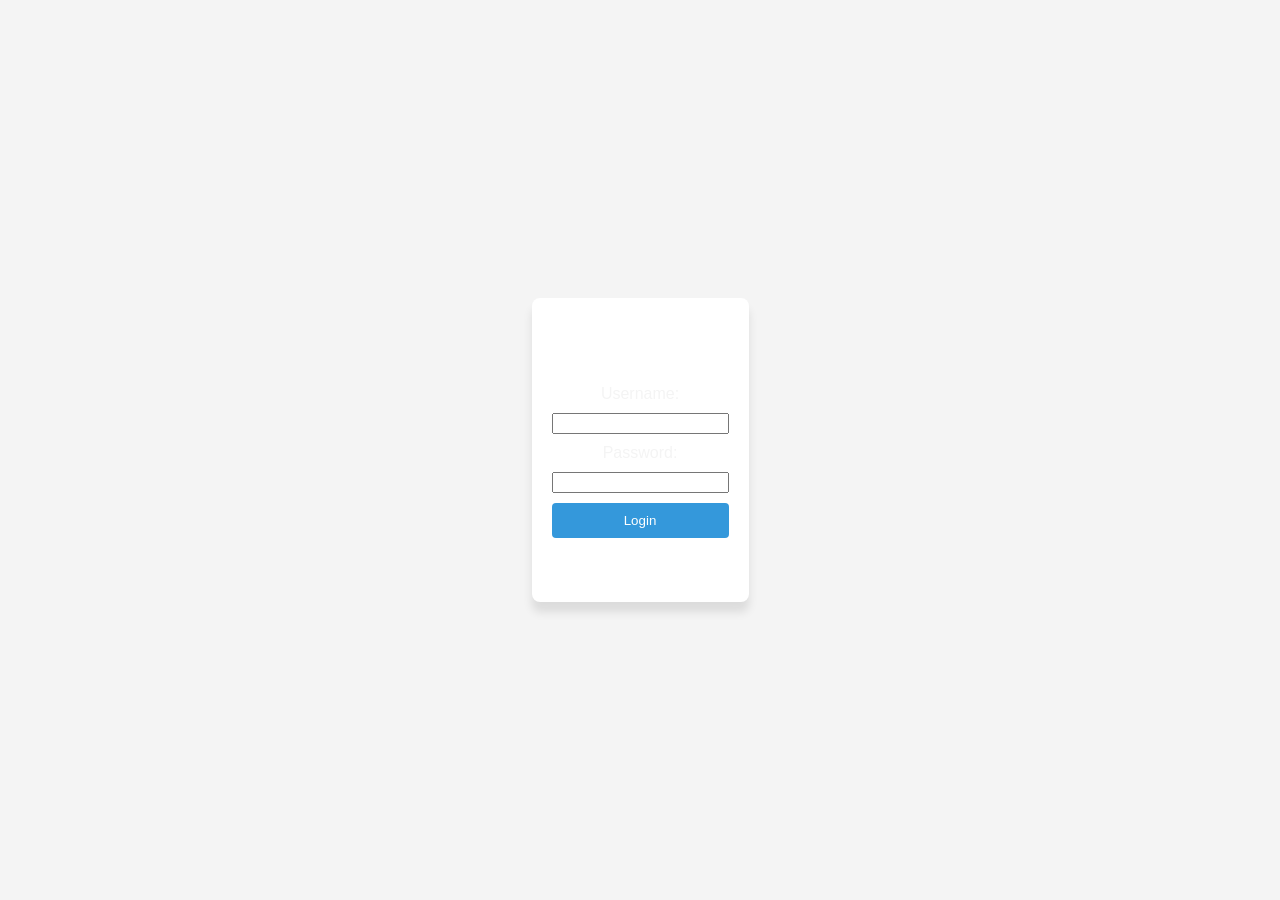
<file: index.html>
<!DOCTYPE html>
<html>
<head>
    <meta http-equiv="refresh" content="0; url=login.html">
    <title>Redirecting...</title>
</head>
<body>
    <p>If you are not redirected automatically, follow this <a href="login.html">link</a>.</p>
</body>
</html>
</file>
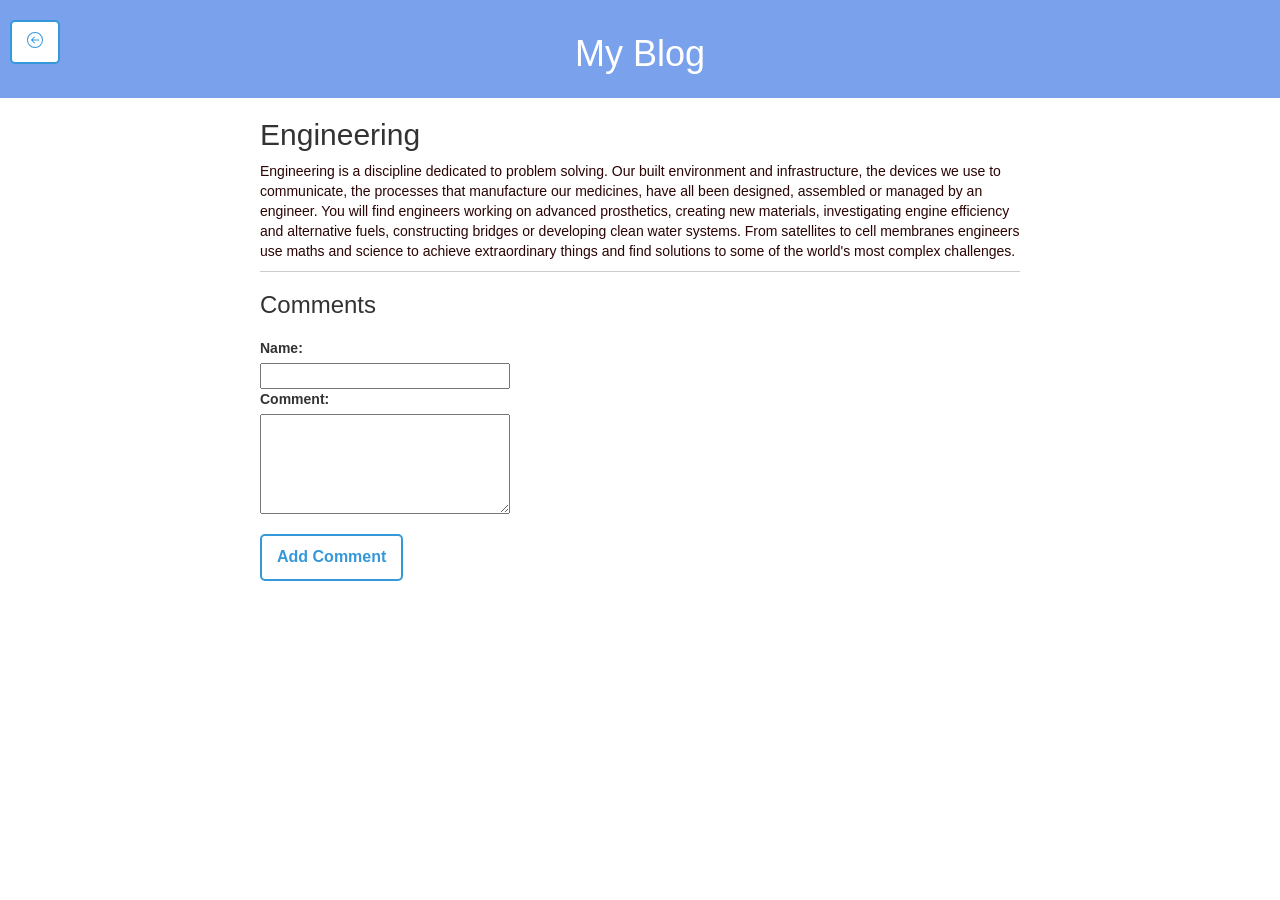
<file: blogspot.html>
<!DOCTYPE html>
<html lang="en">
<head>
    <meta charset="UTF-8">
    <meta name="viewport" content="width=device-width, initial-scale=1.0">
    <link rel="stylesheet" href="styles.css">
    <title>My Blog</title>
    <link rel="icon" href="download.png">
    <link rel="stylesheet" href="https://maxcdn.bootstrapcdn.com/bootstrap/3.4.1/css/bootstrap.min.css">
    <script src="https://ajax.googleapis.com/ajax/libs/jquery/3.7.1/jquery.min.js"></script>
    <script src="https://maxcdn.bootstrapcdn.com/bootstrap/3.4.1/js/bootstrap.min.js"></script>
</head>
<body>
    <header>
        <h1> My Blog 
            <button id="btnhead" class="interactive-btn" type="button" onclick="goback()"><svg xmlns="http://www.w3.org/2000/svg" width="16" height="16" fill="currentColor" class="bi bi-arrow-left-circle" viewBox="0 0 16 16">
                <path fill-rule="evenodd" d="M1 8a7 7 0 1 0 14 0A7 7 0 0 0 1 8m15 0A8 8 0 1 1 0 8a8 8 0 0 1 16 0m-4.5-.5a.5.5 0 0 1 0 1H5.707l2.147 2.146a.5.5 0 0 1-.708.708l-3-3a.5.5 0 0 1 0-.708l3-3a.5.5 0 1 1 .708.708L5.707 7.5z"/>
              </svg></button>

        </h1>
    </header>
    
    <main>
        <article>
            <h2>Engineering</h2>
            <p class="para">Engineering is a discipline dedicated to problem solving. Our built environment and infrastructure, the devices we use to communicate, the processes that manufacture our medicines, have all been designed, assembled or managed by an engineer.

                You will find engineers working on advanced prosthetics, creating new materials, investigating engine efficiency and alternative fuels, constructing bridges or developing clean water systems. From satellites to cell membranes engineers use maths and science to achieve extraordinary things and find solutions to some of the world's most complex challenges.</p>
        </article>

        <section id="comments">
            <h3>Comments</h3>
            <ul id="commentList">
                <!-- Comments will be dynamically added here using JavaScript -->
            </ul>

            <form id="commentForm">
                <label for="commentName">Name:</label>
                <input type="text" id="commentName" required>

                <label for="commentText">Comment:</label>
                <textarea id="commentText" required></textarea>

                <button id="btnad" class="interactive-btn" type="button">Add Comment</button>
            </form>
        </section>
    </main>

    <script src="main.js"></script>
</body>
</html>
</file>
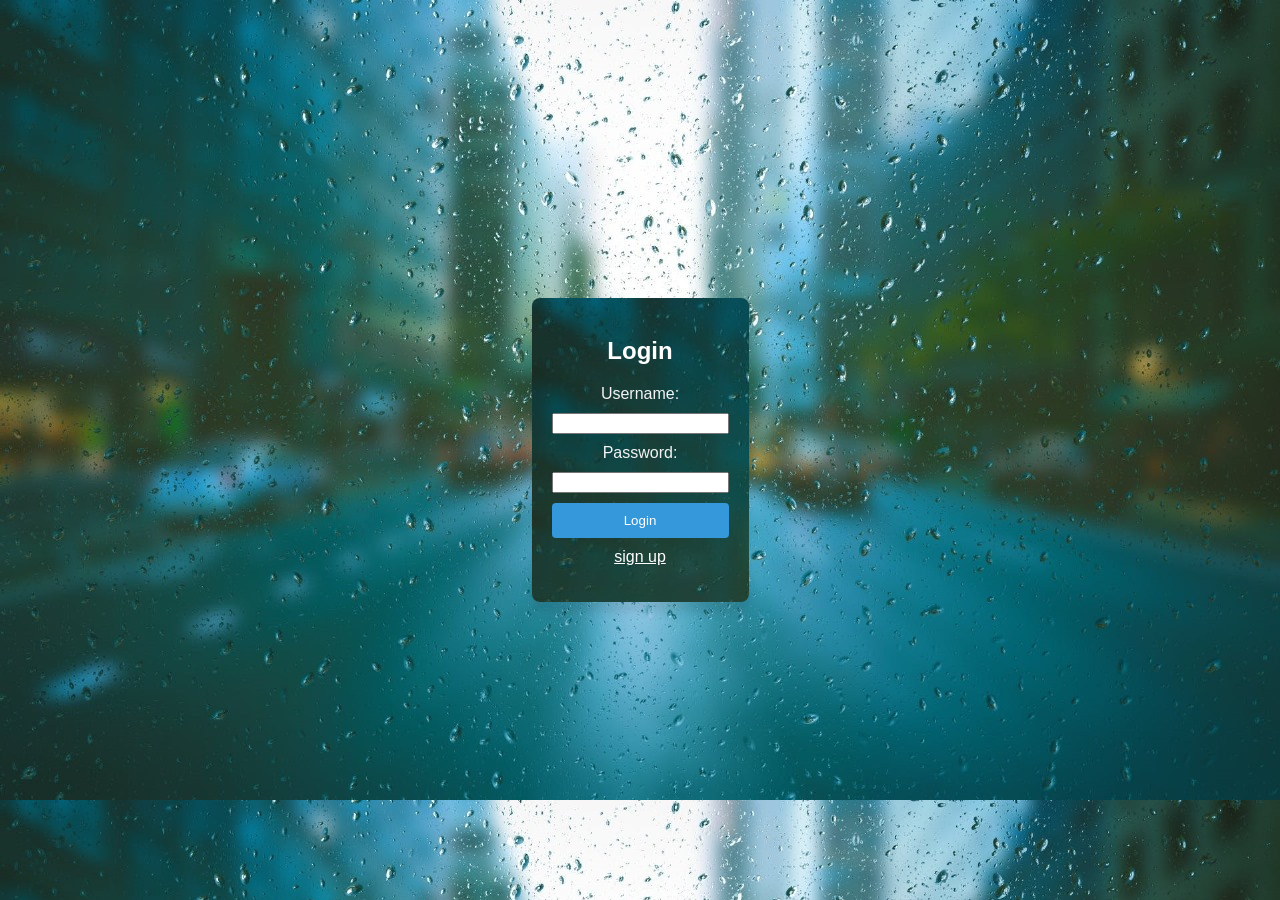
<file: login.html>
<!DOCTYPE html>
<html lang="en">
<head>
    <meta charset="UTF-8">
    <meta name="viewport" content="width=device-width, initial-scale=1.0">
    <link rel="stylesheet" href="styles1.css">
    <title>Login Page</title>
    <link rel="icon" href="https://github.com/Psyrus7/Cross-Site-Scripting-Project/blob/fd6c611985bfc2572f6cc7d2f129f1538fc2c5ca/download.png">
</head>
<body>
    <div class="login-container">
        <h2 id="login">Login</h2>
        <form id="loginForm">
            <label for="username">Username:</label>
            <input type="text" id="username" name="username" required>

            <label for="password">Password:</label>
            <input type="password" id="password" name="password" required>

            <button type="button" onclick="validateLogin()">Login</button>
            <a href="#" id="sign">sign up</a>
        </form>
        <p id="error-message"></p>
    </div>

    <script src="main.js"></script>
</body>
</html>
</file>
<file: styles.css>
body {
    font-family: Arial, sans-serif;
    margin: 0;
    padding: 0;
}

.para{
    color: #2b0404;
}
 
header {
    background-color: #79a1ec;
    color: #fff;
    text-align: center;
    padding: 1em 0;
}

main {
    max-width: 800px;
    margin: 20px auto;
    padding: 0 20px;
}

article {
    border-bottom: 1px solid #ccc;
    margin-bottom: 20px;
}

h2 {
    color: #3498db;
}

#comments {
    margin-top: 20px;
}

#commentList {
    list-style-type: none;
    padding: 0;
}

.comment {
    border-bottom: 1px solid #ccc;
    margin-bottom: 10px;
    padding-bottom: 10px;
}

.comment p {
    margin: 0;
}

form {
    margin-top: 20px;
}

label, textarea, input, button {
    display: block;
    margin-bottom: 10px;
}
/* Interactive Button Styles */
.interactive-btn {
    display: inline-block;
    padding: 10px 15px;
    font-size: 16px;
    font-weight: bold;
    text-align: center;
    text-decoration: none;
    cursor: pointer;
    border: 2px solid #3498db; /* Border color */
    border-radius: 5px; /* Border radius for rounded corners */
    color: #3498db; /* Text color */
    background-color: #ffffff; /* Background color */
    transition: background-color 0.3s, color 0.3s, border-color 0.3s; /* Transition for smooth hover effect */
  }
  
  /* Hover styles */
  .interactive-btn:hover {
    background-color: #3498db;
    color: #ffffff;
  }
  
  /* Active (clicked) styles */
  .interactive-btn:active {
    border-color: #2c3e50;
    background-color: #2c3e50;
    color: #ffffff;
  }
/* Back Button Styles */
.back-btn {
    display: inline-block;
    padding: 10px 15px;
    font-size: 14px;
    font-weight: bold;
    text-align: center;
    text-decoration: none;
    cursor: pointer;
    border: 2px solid #e74c3c; /* Border color */
    border-radius: 5px; /* Border radius for rounded corners */
    color: #e74c3c; /* Text color */
    background-color: #ffffff; /* Background color */
    transition: background-color 0.3s, color 0.3s, border-color 0.3s; /* Transition for smooth hover effect */
  }
  
  /* Hover styles */
  .back-btn:hover {
    background-color: #e74c3c;
    color: #ffffff;
  }
  
  /* Active (clicked) styles */
  .back-btn:active {
    border-color: #c0392b;
    background-color: #c0392b;
    color: #ffffff;
  }
  
#btnhead{
    position: absolute;
    top: 20px;
    left: 10px;
}
#btnad{
    position: relative;
    top: 20px;
}
#commentText{
    height: 100px;
    width: 250px;
}
#commentName{
    width: 250px;
}
</file>
<file: styles1.css>
body {
    font-family: Arial, sans-serif;
    margin: 0;
    padding: 0;
    display: flex;
    justify-content: center;
    align-items: center;
    height: 100vh;
    background-color: #f4f4f4;
    background-image: url(px.jpg);
}

.login-container {
    background-color: #fff;
    padding: 20px;
    border-radius: 8px;
    box-shadow: 0 10px 10px rgba(0, 0, 0, 0.1);
    text-align: center;
    color: #f4f4f4;
    background-image: url(px.jpg);
}
#sign{
    color: #fff;
}
h2 {
    color:white;
}

form {
    display: flex;
    flex-direction: column;
    margin-top: 20px;
}

label, input, button {
    margin-bottom: 10px;
}

button {
    background-color: #3498db;
    color: #fff;
    padding: 10px;
    border: none;
    border-radius: 4px;
    cursor: pointer;
}

button:hover {
    background-color: #2980b9;
}

#error-message {
    color: #e74c3c;
    margin-top: 10px;
}
</file>
